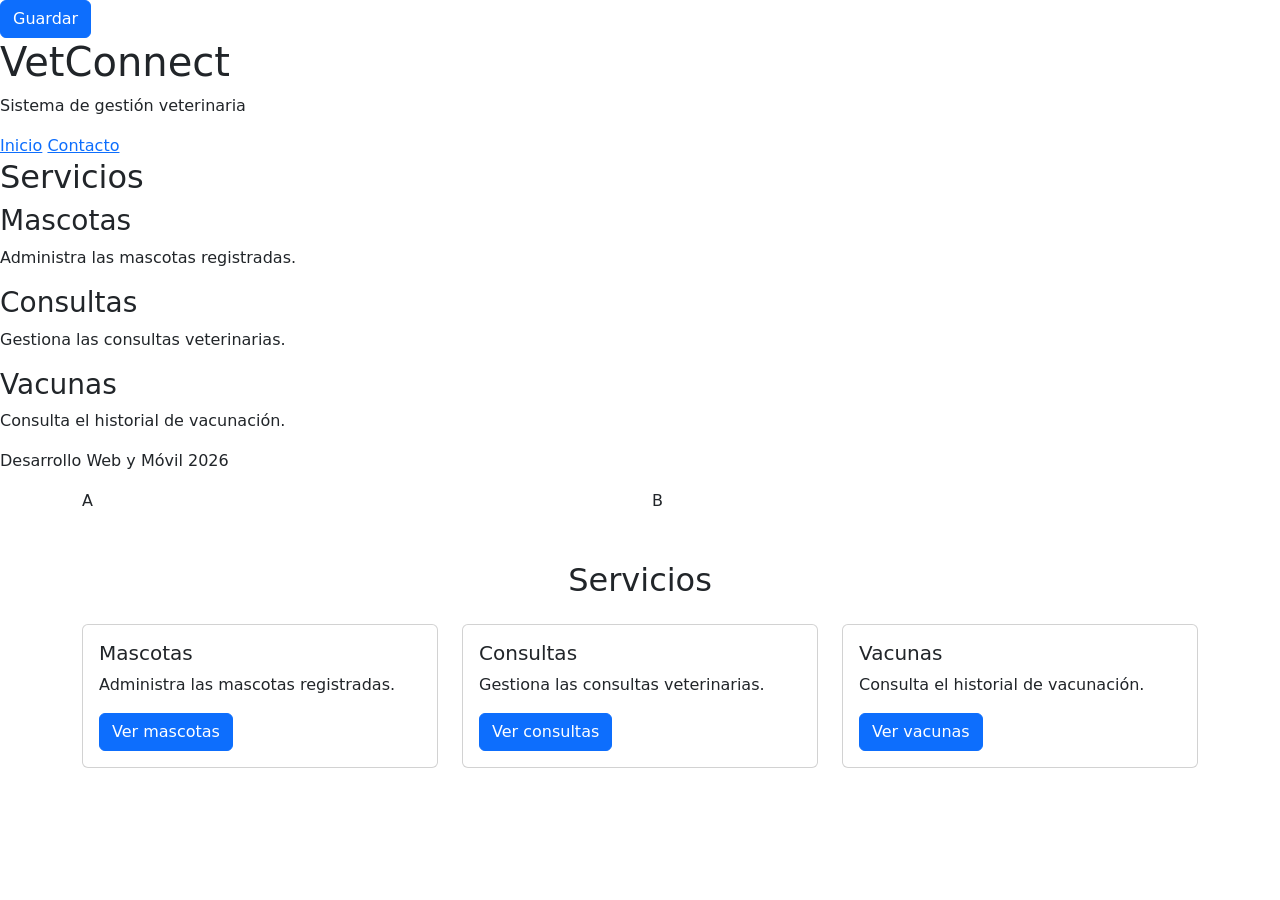
<file: index.html>
<!DOCTYPE html>
<html lang="es">
    <head>
        <meta charset="UTF-8">
        <meta name="viewport" content="width=device-width, initial-scale=1.0">
        <title>Veterinaria</title>
        <link href="https://cdn.jsdelivr.net/npm/bootstrap@5.3.8/dist/css/bootstrap.min.css" rel="stylesheet">
    </head>
    <script src="https://cdn.jsdelivr.net/npm/bootstrap@5.3.8/dist/js/bootstrap.bundle.min.js"></script>
    <button class="btn btn-primary">Guardar</button>
    <body>
  <header>
    <h1>VetConnect</h1>
    <p>Sistema de gestión veterinaria</p>
  </header>
  <nav>
    <a href="index.html">Inicio</a>
    <a href="contacto.html">Contacto</a>
  </nav>
  <main>
    <section>
      <h2>Servicios</h2>
      <div class="contenedor">
        <div class="tarjeta">
          <h3>Mascotas</h3>
          <p>Administra las mascotas registradas.</p>
        </div>
        <div class="tarjeta">
          <h3>Consultas</h3>
          <p>Gestiona las consultas veterinarias.</p>
        </div>
        <div class="tarjeta">
          <h3>Vacunas</h3>
          <p>Consulta el historial de vacunación.</p>
        </div>
      </div>
    </section>
  </main>
  <footer>
    <p>Desarrollo Web y Móvil 2026</p>
  </footer>
</body>
<div class="container">
  <div class="row">
    <div class="col-6">A</div>
    <div class="col-6">B</div>
  </div>
</div>

<section class="container my-5">
  <h2 class="text-center mb-4">Servicios</h2>
  <div class="row g-4">
    <div class="col-12 col-md-6 col-lg-4">
      <div class="card h-100">
        <div class="card-body">
          <h5 class="card-title">Mascotas</h5>
          <p class="card-text">Administra las mascotas registradas.</p>
          <a href="mascotas.html" class="btn btn-primary">Ver mascotas</a>
        </div>
      </div>
    </div>
    <div class="col-12 col-md-6 col-lg-4">
      <div class="card h-100">
        <div class="card-body">
          <h5 class="card-title">Consultas</h5>
          <p class="card-text">Gestiona las consultas veterinarias.</p>
          <a href="#" class="btn btn-primary">Ver consultas</a>
        </div>
      </div>
    </div>
    <div class="col-12 col-md-6 col-lg-4">
      <div class="card h-100">
        <div class="card-body">
          <h5 class="card-title">Vacunas</h5>
          <p class="card-text">Consulta el historial de vacunación.</p>
          <a href="#" class="btn btn-primary">Ver vacunas</a>
        </div>
      </div>
    </div>
  </div>
</section>
</html>
</file>
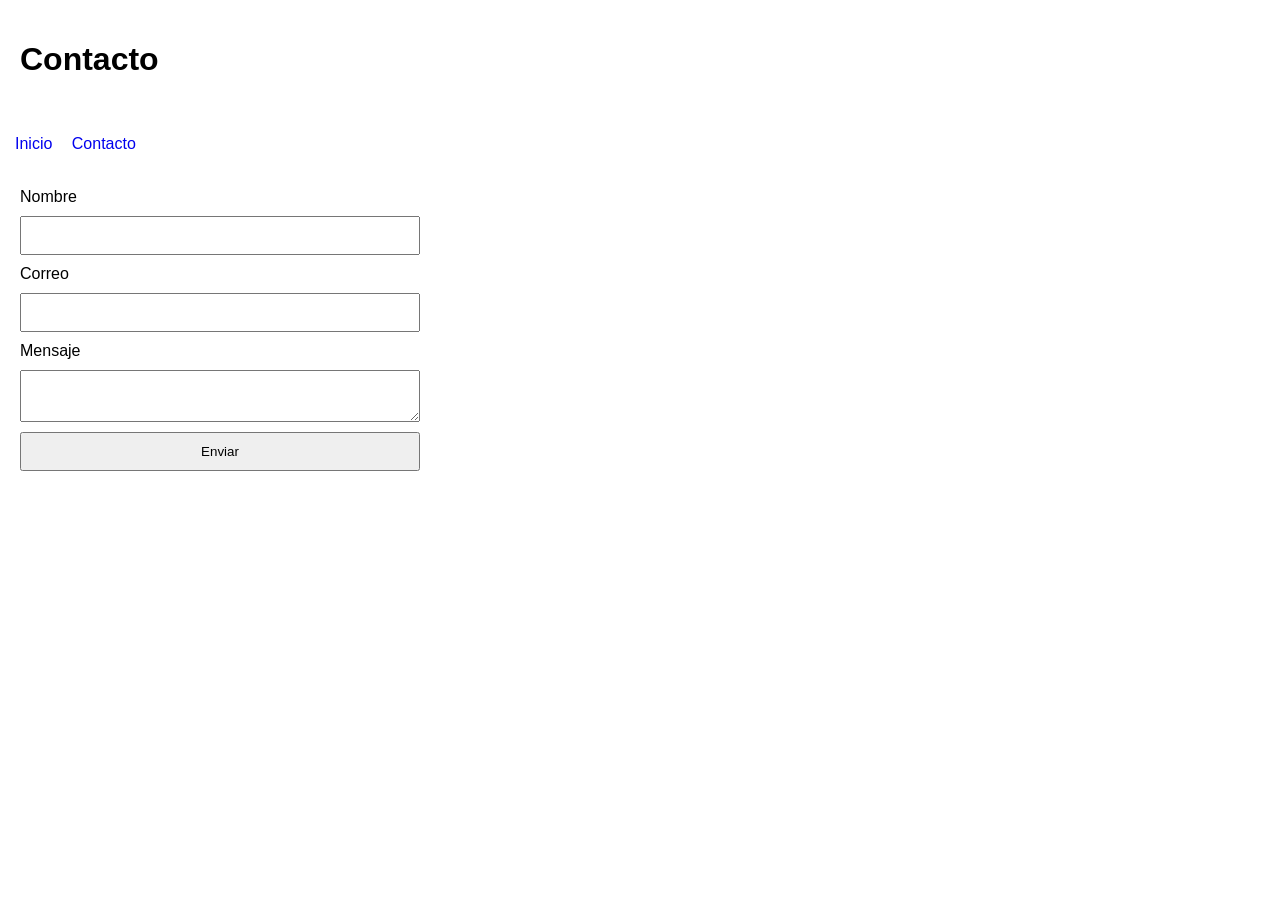
<file: contacto.html>
<!DOCTYPE html>
<html lang="es">
<head>
  <meta charset="UTF-8">
  <meta name="viewport" content="width=device-width, initial-scale=1.0">
  <title>Contacto - VetConnect</title>
  <link rel="stylesheet" href="css/style.css">
</head>
<body>
  <header>
    <h1>Contacto</h1>
  </header>
  <nav>
    <a href="index.html">Inicio</a>
    <a href="contacto.html">Contacto</a>
  </nav>
  <main>
    <form>
      <label for="nombre">Nombre</label>
      <input type="text" id="nombre" name="nombre">
      <label for="correo">Correo</label>
      <input type="email" id="correo" name="correo">
      <label for="mensaje">Mensaje</label>
      <textarea id="mensaje" name="mensaje"></textarea>
      <button type="submit">Enviar</button>
    </form>
  </main>
</body>
</html>
</file>
<file: css/style.css>
body {
  font-family: Arial, sans-serif;
  margin: 0;
  padding: 0;
}

header {
  padding: 20px;
}

nav {
  padding: 15px;
}

nav a {
  margin-right: 15px;
  text-decoration: none;
}

main {
  padding: 20px;
}

footer {
  padding: 20px;
}

.contenedor {
  display: flex;
  gap: 20px;
}

.tarjeta {
  padding: 20px;
  border: 1px solid #b105f5;
  border-radius: 10px;
}
form {
  display: flex;
  flex-direction: column;
  max-width: 400px;
  gap: 10px;
}

input,
textarea {
  padding: 10px;
}

button {
  padding: 10px;
  cursor: pointer;
}

card:hover {
transform: translateY(-4px);
transition: 0.2s;
}
</file>
